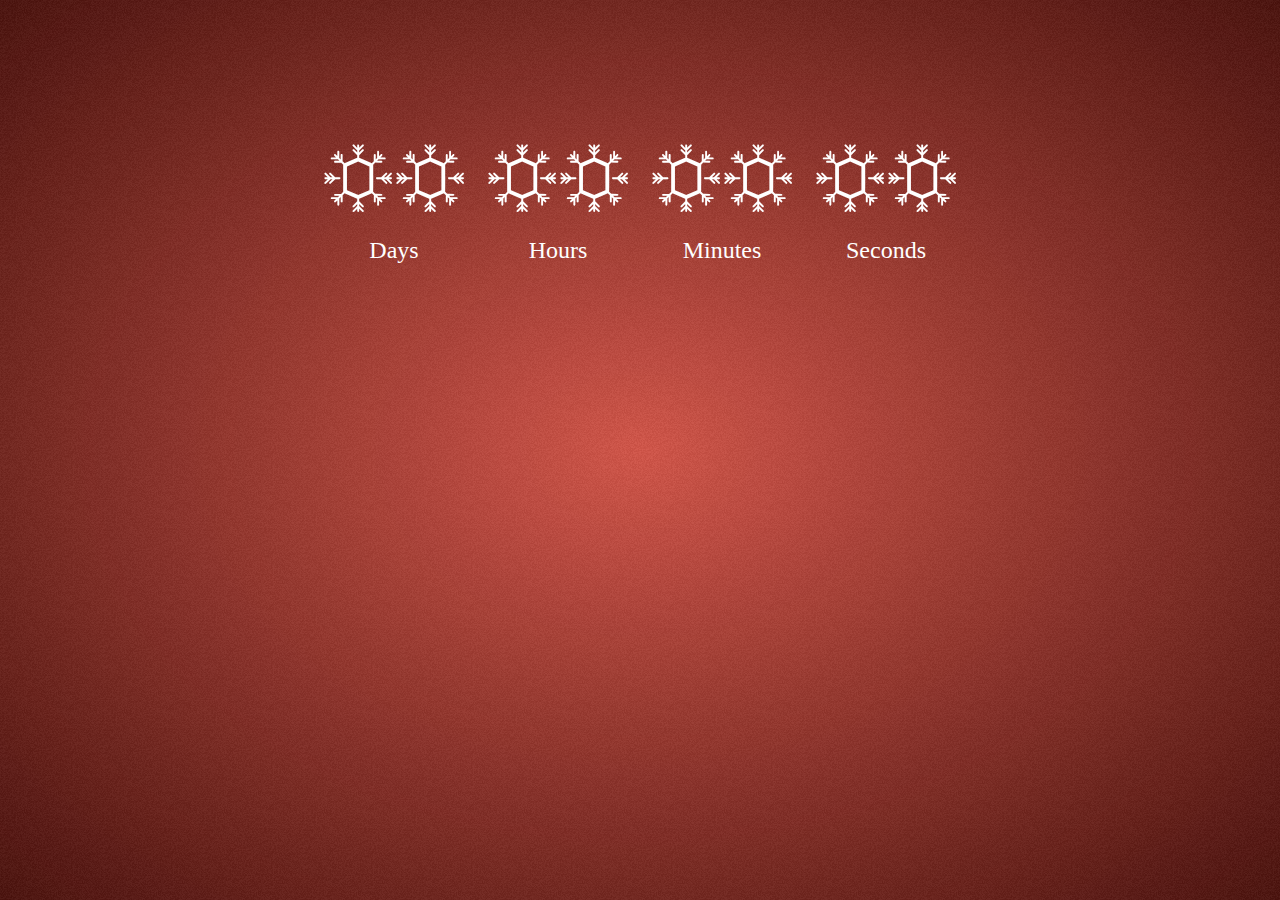
<file: index.html>
<html lang="en">
<head>
	<meta charset="UTF-8">
	<title>Happy New Year!</title>
	<link href='https://fonts.googleapis.com/css?family=Lobster' rel='stylesheet' type='text/css'>
    <link rel="stylesheet" href="style.css">
    
</head>
<body>
    <iframe id="spline-iframe" src="https://my.spline.design/3xchristmasherosceneswithrealsnow-18340c41b6b7435380db5c89e63d01cd" style="display: none; width: 100%; height: 100%;"></iframe>
	
	<div class="magic-text" style="top: 10%; left: 20%;"></div>
	<div class="magic-text" style="top: 50%; left: 40%;"></div>
	<div class="magic-text" style="top: 70%; left: 60%;"></div>
	<div class="magic-text" style="top: 30%; left: 80%;"></div>
	<div class="magic-text" style="top: 80%; left: 20%;"></div>
	<div class="magic-text" style="top: 20%; left: 50%;"></div>
	<div class="magic-text" style="top: 60%; left: 10%;"></div>

	<div class="bg">
		<div class="centerer">
			<a href="#" class="button button-hidden">Let's go, developers!</a>
		</div>
	</div>
	<div class="countdown-container">
		<div class="countdown-item">
			<span class="countdown-time" id="days">00</span>
			<span class="countdown-label">Days</span>
		</div>
		<div class="countdown-item">
			<span class="countdown-time" id="hours">00</span>
			<span class="countdown-label">Hours</span>
		</div>
		<div class="countdown-item">
			<span class="countdown-time" id="minutes">00</span>
			<span class="countdown-label">Minutes</span>
		</div>
		<div class="countdown-item">
			<span class="countdown-time" id="seconds">00</span>
			<span class="countdown-label">Seconds</span>
		</div>
	</div>
	<style>
		@font-face {
			font-family: 'Snow Sticks';
			src: url('fonts/snow_sticks.otf') format('truetype');
		}
	</style>
	
    <script src="script.js"></script>
</body>
</html>
</file>
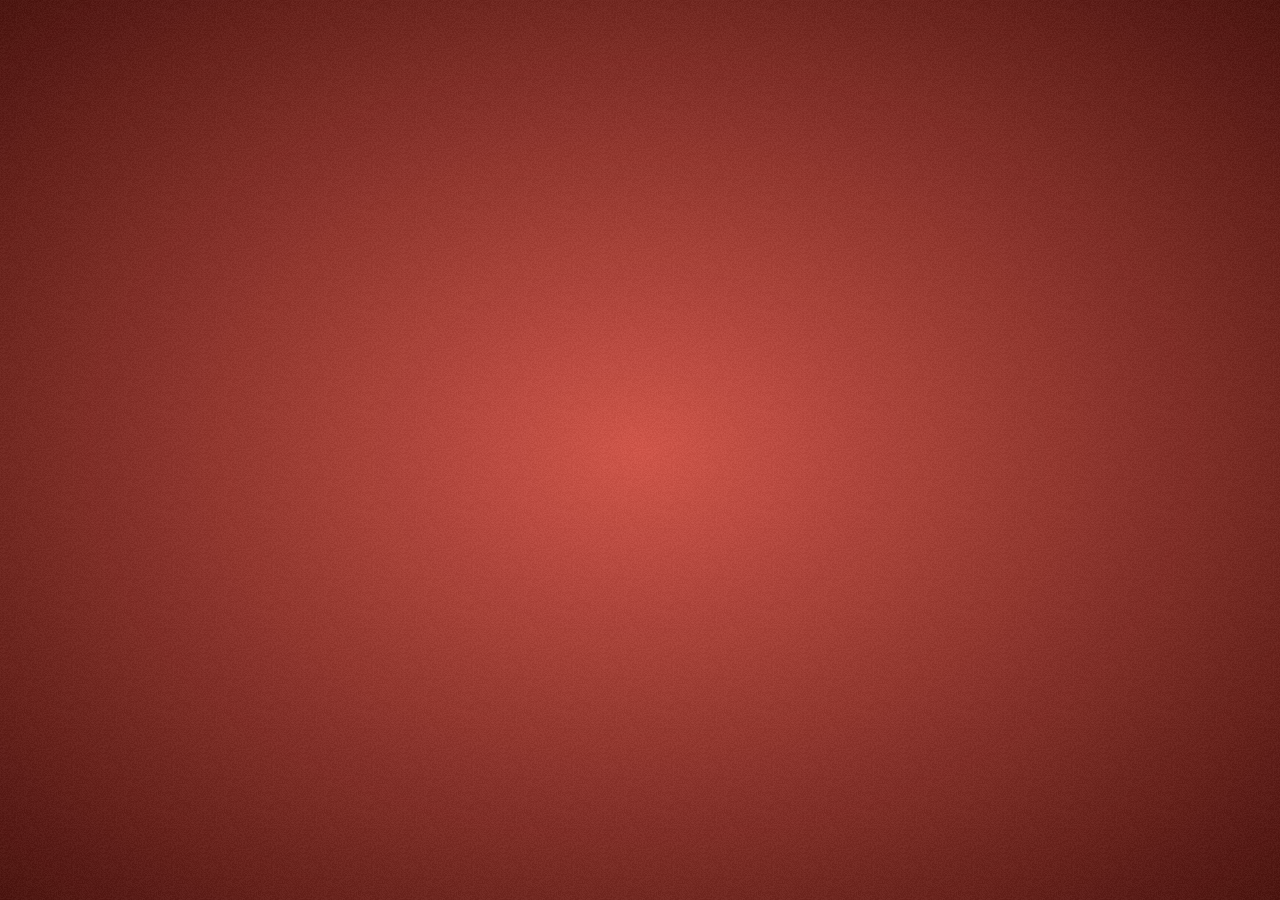
<file: 3devent.html>
<html lang="en">
<head>
	<meta charset="UTF-8">
	<title>Happy New Year!</title>
	<link href='https://fonts.googleapis.com/css?family=Lobster' rel='stylesheet' type='text/css'>
    <link rel="stylesheet" href="style.css">
    
</head>
<body>
    <iframe id="spline-iframe" src="https://my.spline.design/3xchristmasherosceneswithrealsnow-18340c41b6b7435380db5c89e63d01cd" style="display: none; width: 100%; height: 100%;"></iframe>
	
	<div class="magic-text" style="top: 10%; left: 20%;"></div>
	<div class="magic-text" style="top: 50%; left: 40%;"></div>
	<div class="magic-text" style="top: 70%; left: 60%;"></div>
	<div class="magic-text" style="top: 30%; left: 80%;"></div>
	<div class="magic-text" style="top: 80%; left: 20%;"></div>
	<div class="magic-text" style="top: 20%; left: 50%;"></div>
	<div class="magic-text" style="top: 60%; left: 10%;"></div>

	<div class="bg">
		<div class="centerer">
			<a href="#" class="button button-hidden">Let's go, developers!</a>
		</div>
	</div>
    <script src="script.js"></script>
</body>
</html>
</file>
<file: style.css>
body { margin: 0; }
.button {
	display: inline-block;
	-webkit-box-sizing:border-box;
	   -moz-box-sizing:border-box;
	        box-sizing:border-box;
	min-width:100px;
	padding: 22px 33px;
	font-family: 'Lobster', cursive;
	font-size: 26px;
	line-height: 26px;
	text-decoration: none;
	color: #FFF;
	text-shadow: 0 1px 2px rgba(0,0,0,0.75);
	background: #5e0d0c;
	outline: none;
	border-radius: 15px;
	border: 1px solid #4c0300;
	box-shadow:
		inset 1px 1px 0px rgba(255,255,255,0.25), /* highlight */
		inset 0 0 6px #a23227, /* inner glow */
		inset 0 80px 80px -40px #ac3223, /* gradient */
		1px 1px 3px rgba(0,0,0,0.75); /* shadow */
		
	position: relative;
	overflow: visible; /* IE9 & 10 */
	-webkit-transition: 500ms linear;
	   -moz-transition: 500ms linear;
	     -o-transition: 500ms linear;
					transition: 500ms linear;
}

.button::before {
	content: '';
	display: block;
	position: absolute;
	top: -7px;
	left: -3px;
	right: 0;
	height: 23px;
	background: url([data-uri]) no-repeat 0 0,
	url([data-uri]) no-repeat 50% 0,
	url([data-uri]) no-repeat 100% 0;
	
}
.button:hover {
	background: #a61715;
	text-shadow: 0 1px 2px rgba(0,0,0,0.75), 0 0 40px #FFF;
	box-shadow:
		inset 1px 1px 0px rgba(255,255,255,0.25), /* highlight */
		inset 0 0 6px #da3b2c, /* inner glow */
		inset 0 80px 80px -40px #dd4330, /* gradient */
		1px 1px 3px rgba(0,0,0,0.75); /* shadow */
		
}
.button:focus {
	outline: none; /*FF*/
}
.button:active {
	box-shadow:
		inset 1px 1px 0px rgba(255,255,255,0.25), /* highlight */
		inset 0 0 6px #da3b2c, /* inner glow */
		inset 0 80px 80px -40px #dd4330, /* gradient */
		0px 1px 0px rgba(255,255,255,0.25); /* shadow */
		
	-webkit-transition: 50ms linear;
	   -moz-transition: 50ms linear;
	     -o-transition: 50ms linear;
	        transition: 50ms linear;
}

.snowflake {
    position: fixed;
    top: -10px;
    color: white;
    font-size: 1em;
    user-select: none;
    z-index: 1000;
}

@keyframes fall {
    0% { top: -10px; }
    100% { top: 100%; }
}

@keyframes sideWays {
    0% { transform: translateX(0); }
    100% { transform: translateX(20px); }
}

.snowflake {
    animation: fall linear, sideWays ease-in-out;
    animation-duration: var(--fall-duration), var(--side-ways-duration);
}

/* other styles */
html, body {
	width:100%;
	height: 100%;
}
.bg {
	width: 100%;
	height: 100%;
	display: table;
	background: url([data-uri]);
	background: -moz-radial-gradient(center, ellipse cover, #d35448 0%, #4a110c 100%); /* FF3.6+ */
	background: -webkit-gradient(radial, center center, 0px, center center, 100%, color-stop(0%,#d35448), color-stop(100%,#4a110c)); /* Chrome,Safari4+ */
	background: -webkit-radial-gradient(center, ellipse cover, #d35448 0%,#4a110c 100%); /* Chrome10+,Safari5.1+ */
	background: -o-radial-gradient(center, ellipse cover, #d35448 0%,#4a110c 100%); /* Opera 12+ */
	background: -ms-radial-gradient(center, ellipse cover, #d35448 0%,#4a110c 100%); /* IE10+ */
	background: radial-gradient(ellipse at center, #d35448 0%,#4a110c 100%); /* W3C */
}
	.centerer {
		display: table-cell;
		vertical-align: middle;
		text-align: center;
		/* noise image */
		background-image: url([data-uri]);

	}

	#spline-iframe {
		position: fixed;
		top: 0;
		left: 0;
		border: none;
		z-index: 10; /* Adjust as needed */
	}
	.magic-text {
		position: absolute;
		color: white;
		font-family: 'Dancing Script', cursive;
		opacity: 0;
	  }
	  
	  
	  @keyframes fadeInOut {
		0%, to {
		  opacity: 0;
		}
		50% {
		  opacity: 1;
		}
	  }
	  
	  
	  @keyframes randomMove {
		from {
		  transform: translate(0, 0);
		}
		to {
		  transform: translate(var(--move-x), var(--move-y));
		}
	  }
	  
	  .button-hidden {
		opacity: 0;
		transition: opacity 4s ease-in-out; 
	  }
	  
	  .button-visible {
		opacity: 1;
	  }

	  /* Container for the entire countdown timer */
/* Container for the entire countdown timer */
.countdown-container {
	display: flex; /* Use flexbox to align children */
	justify-content: center; /* Center children horizontally */
	align-items: center; /* Center children vertically */
	position: absolute; /* Position the container absolutely */
	top: 22%; /* Position at the middle of the screen vertically */
	left: 50%; /* Position at the middle of the screen horizontally */
	transform: translate(-50%, -50%); /* Center the container exactly */
	background-color: transparent; /* No background color */
  }
  
  /* Individual containers for each set of numbers and labels */
  .countdown-item {
	display: flex; /* Use flexbox to align number and label */
	flex-direction: column; /* Stack number and label vertically */
	align-items: center; /* Center items in the flex container */
	margin: 0 10px; /* Add some horizontal space between items */
  }
  
  /* Style for the countdown numbers */
  .countdown-time {
	font-size: 6em; /* Larger font size for the numbers */
	color: #fff; /* White text color */
	font-family: 'Snow Sticks';
  }
  
  /* Style for the labels under the numbers */
  .countdown-label {
	font-size: 1.5em; /* Smaller font size for labels */
	color: #fff; /* White text color */
  }

/* Styles for large screens remain unchanged */

/* Media query for small screens, such as mobile devices */
@media (max-width: 600px) {
	/* Decrease the font size for the countdown numbers */
	.countdown-time {
	  font-size: 2.8em; /* Smaller than on larger screens */
	}
  
	/* Decrease the font size for the labels */
	.countdown-label {
	  font-size: 1em; /* Smaller than on larger screens */
	}
  
	/* Decrease margins between countdown items */
	.countdown-item {
	  margin: 0 5px; /* Smaller than on larger screens */
	}
  }
</file>
